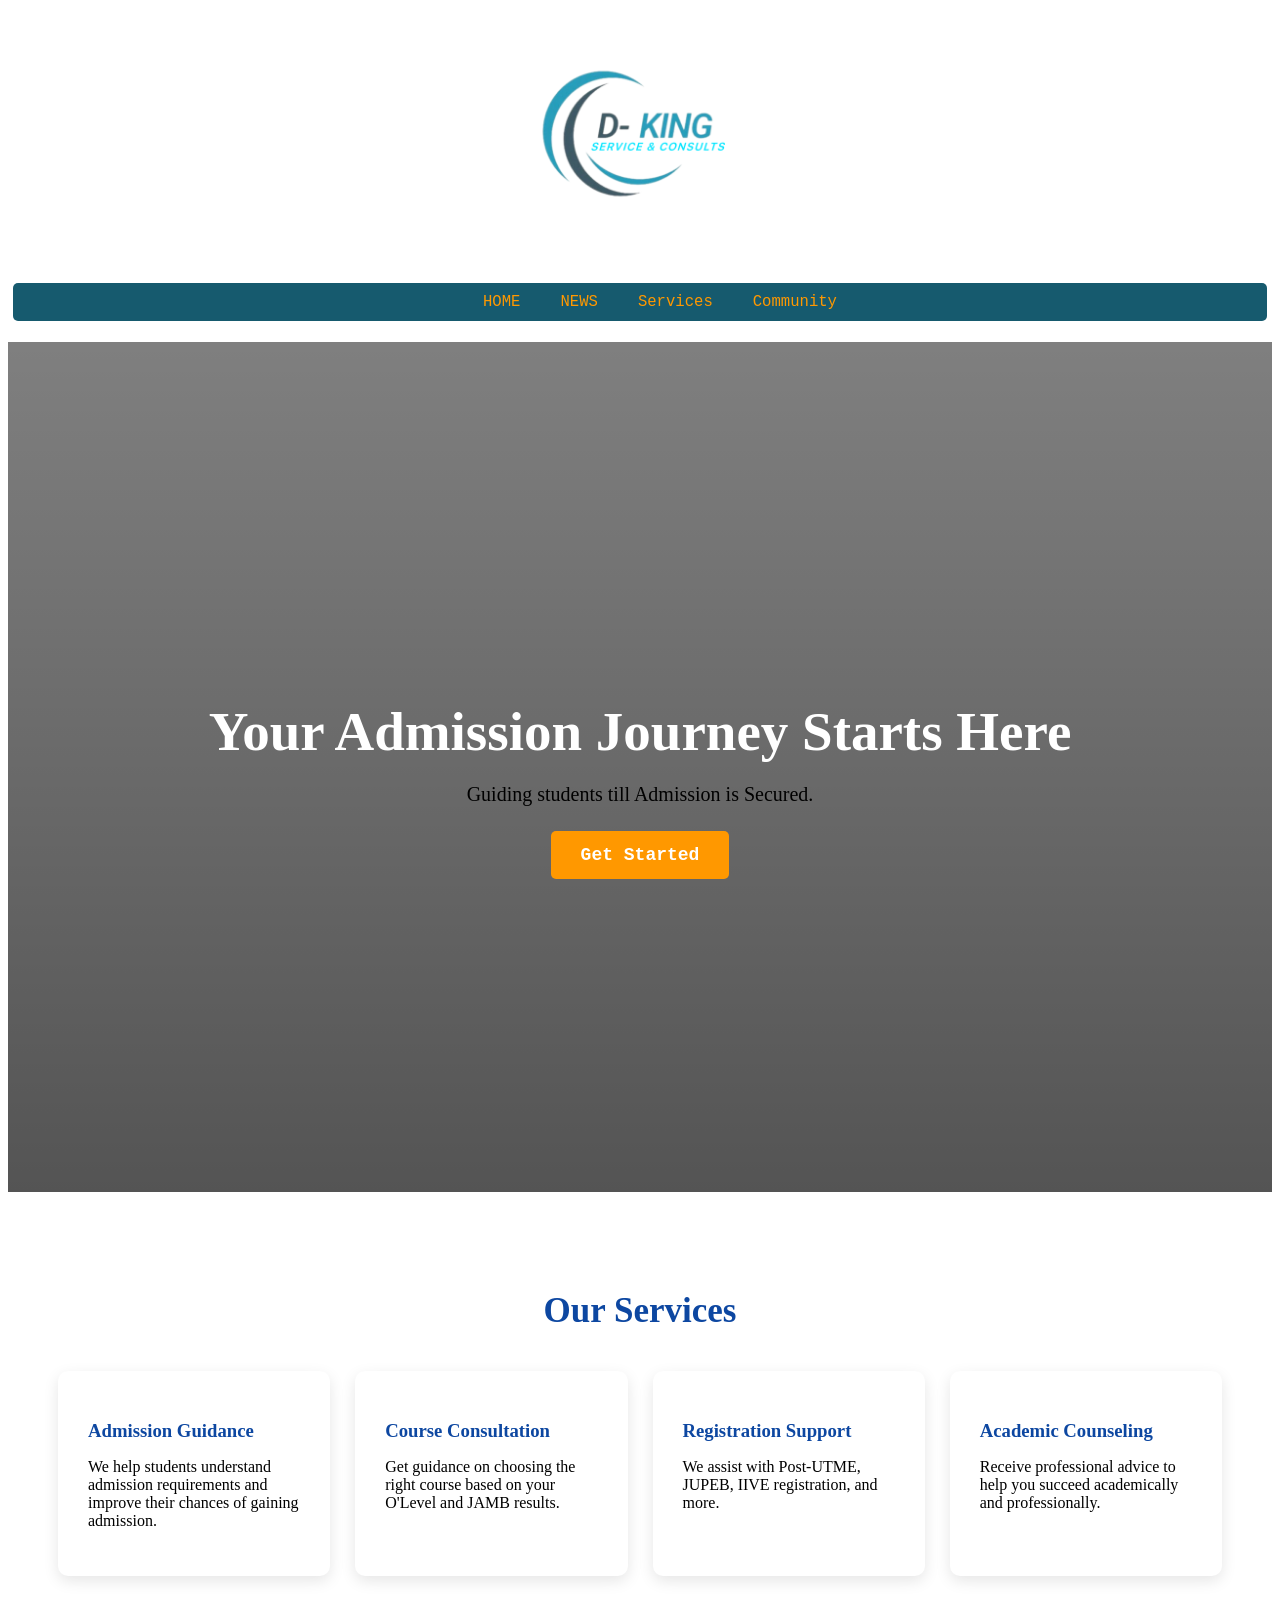
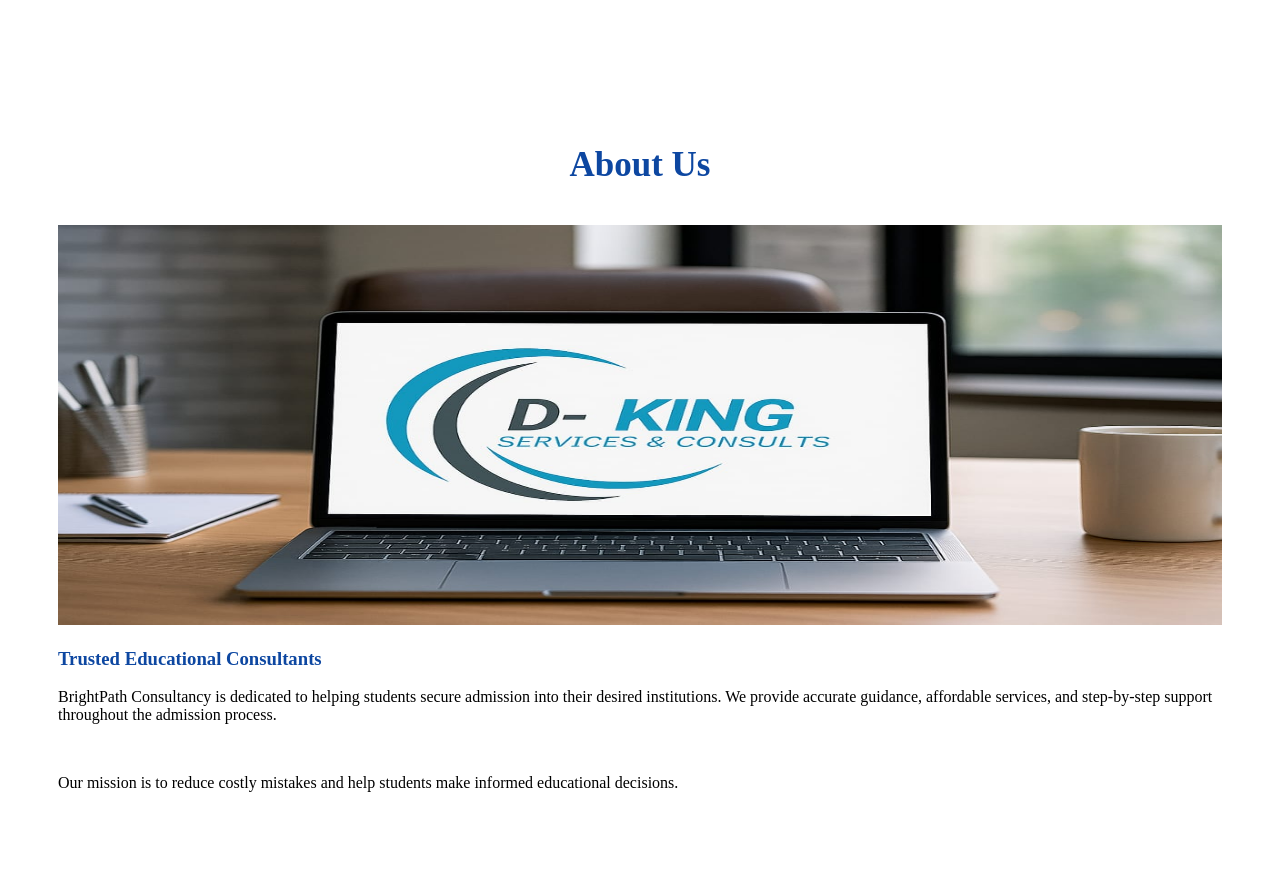
<file: index.html>
<!doctype html>
<html lang="en">
  <head>
    <meta charset="UTF-8" />
    <meta name="viewport" content="width=device-width, initial-scale=1.0" />
    <title>D-KING.com</title>
    <link rel="stylesheet" href="./style.CSS">
    
<link rel="preconnect" href="https://fonts.googleapis.com">
<link rel="preconnect" href="https://fonts.gstatic.com" crossorigin>
<link href="https://fonts.googleapis.com/css2?family=Google+Sans+Flex:opsz,wght@6..144,1..1000&family=Oswald:wght@200..700&display=swap" rel="stylesheet">
<img class="icon" src="Icon menu.jpg" 
width="30px"
height="30px"
alt="">

  </head>
  <body>
    <div class="logo">
    <img src="logo.PNG"
width="250"
height="250"
alt="">
</div>

<div class="menu">
  <nav class="navbar">
  <ul>
      <li><a href="index.html">HOME</a></li>
      <li><a href="news.html">NEWS</a></li>
      <li><a href="#services">Services</a></li>
      <li><a href="contact.html">Community</a></li>
  </ul>
  </nav>
</div>
    
  <section class="hero">
    <div class="hero-content">
      <h2>Your Admission Journey Starts Here</h2>
      <p>
       Guiding students till Admission is Secured.
      </p>

      <a href="https://wa.link/z1xl87" class="btn">Get Started</a>
    </div>
  </section>

  <section id="services">
    <h2 class="section-title">Our Services</h2>

    <div class="services">

      <div class="card">
        <h3>Admission Guidance</h3>
        <p>
          We help students understand admission requirements
          and improve their chances of gaining admission.
        </p>
      </div>

      <div class="card">
        <h3>Course Consultation</h3>
        <p>
          Get guidance on choosing the right course
          based on your O'Level and JAMB results.
        </p>
      </div>

      <div class="card">
        <h3>Registration Support</h3>
        <p>
          We assist with Post-UTME, JUPEB,
          IIVE registration, and more.
        </p>
      </div>

      <div class="card">
        <h3>Academic Counseling</h3>
        <p>
          Receive professional advice to help
          you succeed academically and professionally.
        </p>
      </div>

    </div>
  </section>
   

     <section id="about">
      <h2 class="section-title">About Us</h2>
      <div class="intro-left">
        <img src="Desk.jpeg" alt="">
        
      </div>

       <div>
        <h3>Trusted Educational Consultants</h3>

        <p>
          BrightPath Consultancy is dedicated to helping
          students secure admission into their desired institutions.
          We provide accurate guidance, affordable services,
          and step-by-step support throughout the admission process.
        </p>

        <br>

        <p>
          Our mission is to reduce costly mistakes and
          help students make informed educational decisions.
        </p>
      </div>
      
     </section>
<script>

  
// SIMPLE SEARCH FILTER
const search = document.getElementById("search");
const posts = document.querySelectorAll(".container");

search.addEventListener("keyup", function(){
  let value = this.value.toLowerCase();

  posts.forEach(container => {
    let text = container.innerText.toLowerCase();
    container.style.display = text.includes(value) ? "inline-block" : "none";
  });
});
</script>

    
  </body>
</html>
</file>
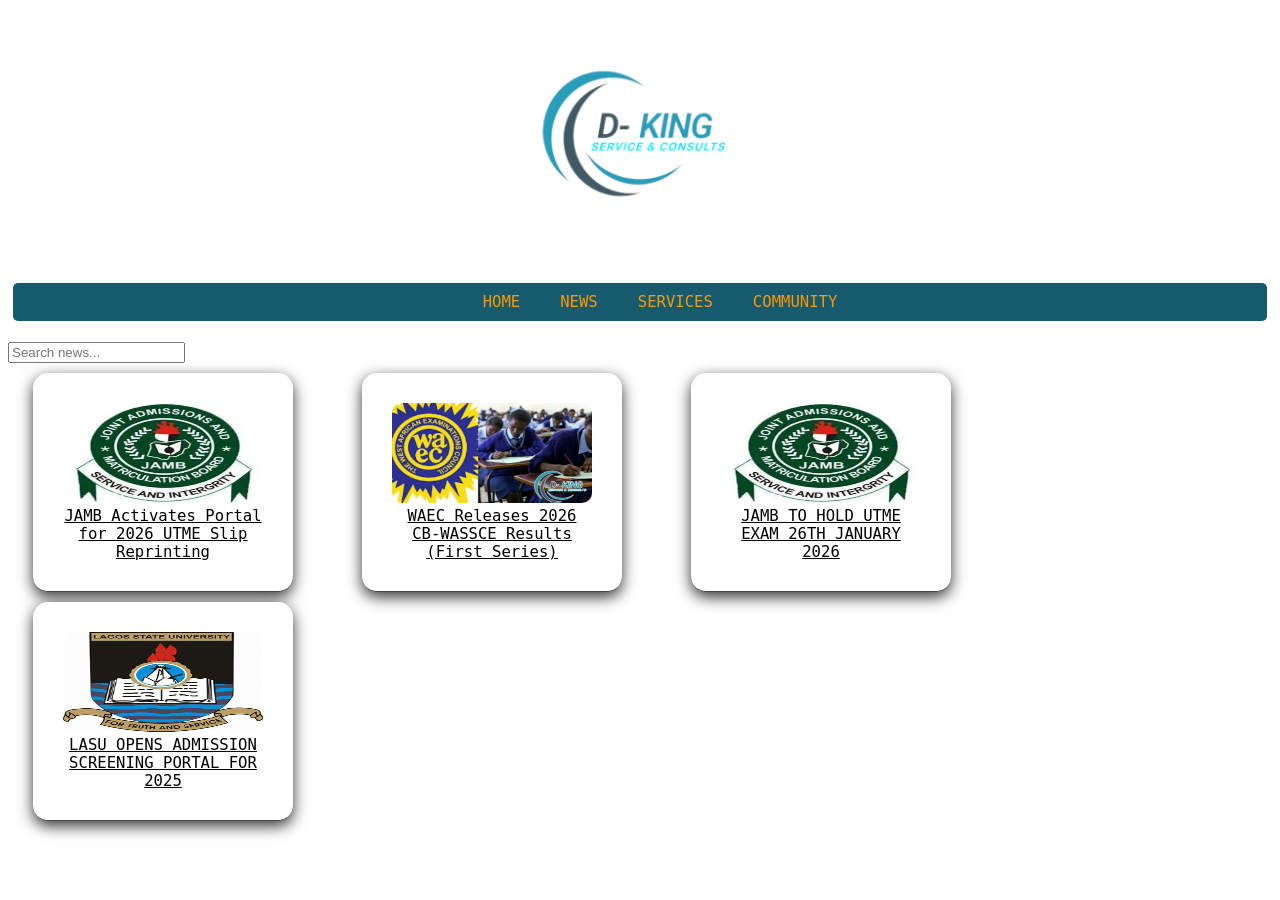
<file: news.html>
<!doctype html>
<html lang="en">
  <head>
    <meta charset="UTF-8" />
    <meta name="viewport" content="width=device-width, initial-scale=1.0" />
    <title>D-KING.com</title>
    <link rel="stylesheet" href="./news.CSS">
    
<link rel="preconnect" href="https://fonts.googleapis.com">
<link rel="preconnect" href="https://fonts.gstatic.com" crossorigin>
<link href="https://fonts.googleapis.com/css2?family=Google+Sans+Flex:opsz,wght@6..144,1..1000&family=Oswald:wght@200..700&display=swap" rel="stylesheet">
<img class="icon" src="Icon menu.jpg" 
width="30px"
height="30px"
alt="">

  </head>
  <body>
    <div class="logo">
    <img src="logo.PNG"
width="250"
height="250"
alt="">
</div>

  <div class="menu">
  <nav class="navbar">
  <ul>
      <li><a href="index.html">HOME</a></li>
      <li><a href="news.html">NEWS</a></li>
      <li><a href="#services">SERVICES</a></li>
      <li><a href="contact.html">COMMUNITY</a></li>
  </ul>
</nav>
</div>
    
    <div class="search-box">
    <input type="text" id="search" placeholder="Search news...">
  </div>
    <section class="side">
    <div class="card">
      <img src="JAMB.jpg"
      height="100px"
      width="100px"
      alt="">
      <a href="reprint.html">JAMB Activates Portal for 2026 UTME Slip Reprinting</a>
     </div>

    <div class="card">
      <img src="WAEC LOGO.jpeg" alt="" 
        height="100"></a>
      <a href="reprint.html">WAEC Releases 2026 CB-WASSCE Results (First Series) </a>
     </div>
     

    
    
     <div class="card">
      <img src="JAMB.jpg" alt="" 
        height="100"></a>
      <a href="jamb.html">JAMB TO HOLD UTME EXAM 26TH JANUARY 2026</a>
     </div>
     


     <div class="card">
      <img src="LASU.jpg"
      height="100px"
      width="100px"
      alt="">
      
      <a href="https://services.lidc.lasu.edu.ng/admissionscreening/login.php">LASU OPENS ADMISSION SCREENING PORTAL FOR 2025</a>
     </div>
    </section>
    

     
<script>

  
// SIMPLE SEARCH FILTER
const search = document.getElementById("search");
const posts = document.querySelectorAll(".card");

search.addEventListener("keyup", function(){
  let value = this.value.toLowerCase();

  posts.forEach(card => {
    let text = card.innerText.toLowerCase();
    card.style.display = text.includes(value) ? "inline-block" : "none";
  });
});
</script>

    
  </body>
</html>
</file>
<file: style.CSS>
#title{
color: rgb(255, 255, 255);
text-align: left;
font-family: 'Trebuchet MS', 'Lucida Sans Unicode', 'Lucida Grande', 'Lucida Sans', Arial, sans-serif;
font-weight: 500px;
}

.navbar{
    padding: 5px;
}

.navbar ul{
list-style: none ;
display: flex;
justify-content: center;
gap: 20px;
background-color: rgb(22, 90, 110);
border-radius: 5px;
}

.navbar li a{
text-decoration: none;
color: #ff9800;
padding: 10px;
list-style: none;
}

.logo{
    margin-left: 40%;
    margin-top: 5px;
}

.menu{
      border-radius: 10px;
}

.search-box{
  margin-top:20px;
}


body{
color:#0d47a1;
display: block;
}



p {
    color: rgb(0, 0, 0)
}

a{
color: rgb(0, 0, 0);
font-family: monospace;
font-size: larger;
display: inline-table;
font-display: block;
font-weight: 100;
justify-content: space-between;

}

a:hover{
    color:#0d47a1;
    font-family: system-ui, -apple-system, BlinkMacSystemFont, 'Segoe UI', Roboto, Oxygen, Ubuntu, Cantarell, 'Open Sans', 'Helvetica Neue', sans-serif;
    
}

.close{
    display: none;
}

.hero{
      height:90vh;
      background:linear-gradient(rgba(0,0,0,0.5), rgba(0, 0, 0, 0.671)),
      url('https://images.unsplash.com/photo-1523050854058-8df90110c9f1?q=80&w=1400&auto=format&fit=crop');
      background-size:cover;
      background-position:center;
      display:flex;
      justify-content:center;
      align-items:center;
      text-align:center;
      color:white;
      padding:20px;
    }

    .hero-content h2{
      font-size:55px;
      margin-bottom:20px;
    }

    .hero-content p{
      font-size:20px;
      margin-bottom:25px;
    }

    .btn{
      display:inline-block;
      background:#ff9800;
      color:white;
      padding:14px 30px;
      text-decoration:none;
      border-radius:5px;
      font-size:18px;
      font-weight:bold;
    }

 section{
      padding:70px 50px;
    }

    .section-title{
      text-align:center;
      margin-bottom:40px;
      font-size:35px;
      color:#0d47a1;
    }

.services{
      display:grid;
      grid-template-columns:repeat(auto-fit, minmax(250px, 1fr));
      gap:25px;
    }

    .card{
      background:white;
      padding:30px;
      border-radius:10px;
      box-shadow:0 5px 15px rgba(0,0,0,0.1);
      transition:0.3s;
    }

    .card:hover{
      transform:translateY(-30px);
    }

    .card h3{
      margin-bottom:15px;
      color:#0d47a1;
    }




.title{
    color: brown;
}

.mine{
    color: rgb(59, 155, 155);
}

.contact img{
    width: 100px;
    border-radius: 5px;
}

.scroll{
    color: black;
    background-color: rgb(22, 90, 110);
    margin-top: 5px;
}

.sidebar{
    background-color: whitesmoke;
    border-radius: 15px; 
    display: flex;  
    border-bottom: 5px solid black;
    margin-top: 20px;
    padding-top: 25px;
    padding-left: 25px;
    margin-left: 20%;   
}

.sidebar h1{
   color: rgb(22, 90, 110); 
}

.intro{
    display: flex;
    gap: 15px;
    margin-top: 20px;
}

.intro-left{
    flex: 2;
}

.intro-right{
    flex: 1;
    background-color: rgb(22, 90, 110) ;
    height: 600px;
    padding: 42px;
    border-radius: 20px;
}

.intro-right h1{
    color: rgb(0, 0, 0);
}
.intro-left img{
    width: 100%;
    height: 400px;
    border: 50%;
}

.intro-right-content{
    margin: 10% 0;
    border-bottom: 2px solid rgb(74, 239, 239);
}

.intro-right-content:last-child{
    border: none;
}

.icon{
    display: none;
}

@media(max-width: 500px){
    body{
        padding: 0px 30px;
        position: relative;
    }

    .container{
        margin: 20px;
      
    }

    .logo{
        margin-left: 80px;
    }

    .icon{
        display: block;
    }
    
    .menu nav{
       /* display: none; */
       position: absolute;
       top: 0;
       left: 0;
       width: 100%;
       height: 100%;
       background: rgba(45, 82, 92, 0.445);
       display: none;
       justify-content: flex-start;
    }

    .menu nav ul{
        background: white;
        width: 70%;
        padding: 60px;
        margin: 30px 0;
        display: block;
        
        
    }

    .menu nav ul li{
        display: flex;
        justify-content: flex-start;
        margin: 30px 0;
    }

    .intro{
        flex-direction: column;
    }

    .close{
        display: flex;
        justify-content: flex-end;
        margin-bottom: 20px;        

    }

    
    
}
</file>
<file: news.CSS>
#title{
color: rgb(74, 239, 239);
text-align: left;
font-family: 'Trebuchet MS', 'Lucida Sans Unicode', 'Lucida Grande', 'Lucida Sans', Arial, sans-serif;
font-weight: 500px;
text-shadow: 5px 8px 8px rgb(74, 239, 239) ;
}

.navbar{
    padding: 5px;
}

.navbar ul{
list-style: none ;
display: flex;
justify-content: center;
gap: 20px;
background-color: rgb(22, 90, 110);
border-radius: 5px;
}

.navbar li a{
text-decoration: none;
color: #ff9800;
padding: 10px;
list-style: none;
}


.logo{
    margin-left: 40%;
    margin-top: 5px;
}

.menu{
    border-radius: 10px;
}


body{
color:rgb(74, 239, 239);
display: block;
}

p{
    color: rgb(0, 0, 0)
}

a{
color: rgb(0, 0, 0);
font-family: monospace;
font-size: larger;
display: inline-table;
font-display: block;
font-weight: 100;
justify-content: space-between;

}

a:hover{
    color: cyan;
    font-family: system-ui, -apple-system, BlinkMacSystemFont, 'Segoe UI', Roboto, Oxygen, Ubuntu, Cantarell, 'Open Sans', 'Helvetica Neue', sans-serif;
    
}

.close{
    display: none;
}



.card{
    display: inline-block;
    padding: 5px;
    flex-direction: column;
    align-items: flex-start;
    border-radius: 15px;
    text-align: center;
    width: 200px;
    background:white;
    margin-left: 25px;
    margin-right:40px;
    margin-top: 10px;
    padding:30px;
    border-bottom: 1px solid rgb(71, 71, 71);
    box-shadow:0 5px 15px rgba(0, 0, 0, 0.801); 

}

.card img{
    width: 100%;
    border-radius: 10px;
}


.title{
    color: brown;
}

.mine{
    color: rgb(59, 155, 155);
}

.contact img{
    width: 100px;
    border-radius: 5px;
}

.scroll{
    color: black;
    background-color: rgb(22, 90, 110);
    margin-top: 5px;
}

.sidebar{
    background-color: whitesmoke;
    border-radius: 15px; 
    display: flex;  
    border-bottom: 5px solid black;
    margin-top: 20px;
    padding-top: 25px;
    padding-left: 25px;
    margin-left: 20%;   
}

.sidebar h1{
   color: rgb(22, 90, 110); 
}

.intro{
    display: flex;
    gap: 15px;
    margin-top: 20px;
}

.intro-left{
    flex: 2;
}

.intro-right{
    flex: 1;
    background-color: rgb(22, 90, 110) ;
    height: 600px;
    padding: 42px;
    border-radius: 20px;
}

.intro-right h1{
    color: rgb(0, 0, 0);
}
.intro-left img{
    width: 100%;
    height: 400px;
    border: 50%;
}

.intro-right-content{
    margin: 10% 0;
    border-bottom: 2px solid rgb(74, 239, 239);
}

.intro-right-content:last-child{
    border: none;
}

.icon{
    display: none;
}

@media(max-width: 500px){
    body{
        padding: 0px 30px;
        position: relative;
    }

    .container{
        margin: 20px;
      
    }

    .icon{
        display: block;
    }
    
    .menu nav{
       /* display: none; */
       position: absolute;
       top: 0;
       left: 0;
       width: 100%;
       height: 100%;
       background: rgba(45, 82, 92, 0.445);
       display: none;
       justify-content: flex-start;
    }

    .menu nav ul{
        background: white;
        width: 70%;
        padding: 60px;
        margin: 30px 0;
        display: block;
        
        
    }

    .menu nav ul li{
        display: flex;
        justify-content: flex-start;
        margin: 30px 0;
    }

    .intro{
        flex-direction: column;
    }

    .close{
        display: flex;
        justify-content: flex-end;
        margin-bottom: 20px;        

    }

    
    
}
</file>
